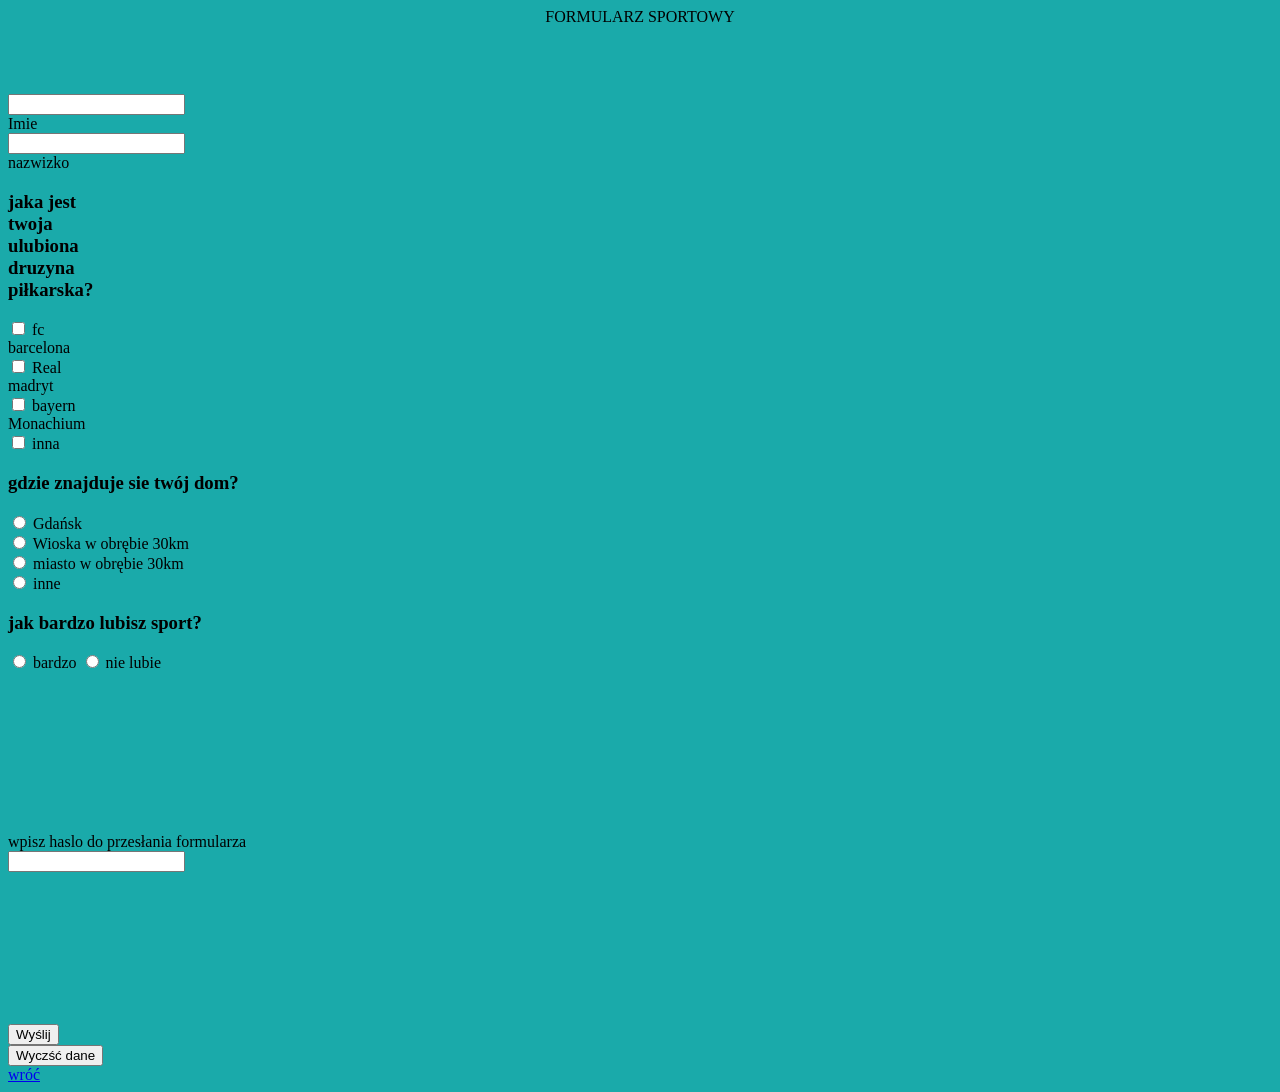
<file: formularz ostatek.html>
<!DOCTYPE html>
 <html lang="pl">
   <head>
       <link rel="stylesheet" href="igorstyle.css" type="text/css">
    <meta charset="utf-8">
    <title> strona formularza</title>
   </head>
  <body>
    <from method="post">
        <div id="tulogo">
            FORMULARZ SPORTOWY <br>
        </br> 
             </div>
             <div id="tuimie">
                
                <input type="text" name="nazwisko" size="20" maxlength"30" />
                <br/> Imie
            </div>
            
            <div id="tunazwisko"> 
                 <input type="text" name="nazwisko" size="20
                " maxlength"30" />
                <br/> nazwizko
            </div>
            <div style="clear:both"></div>
            <div id="druzyna">
                <h3>jaka jest twoja ulubiona druzyna piłkarska?</h3>
    
                <input type="checkbox" /> fc barcelona<br/>
                <input type="checkbox" /> Real madryt<br/>
                <input type="checkbox" /> bayern Monachium<br/>
                <input type="checkbox" /> inna
    
            </div>
            <div id="dom">
                <h3>gdzie znajduje sie twój dom?</h3>
    
                <input type="radio" name="dos" value="Kobieta"> Gdańsk <br>
                <input type="radio" name="dos" value="Mężczyzna"> Wioska w obrębie 30km<br>
                <input type="radio" name="dos" value="Mężczyzna"> miasto w obrębie 30km<br>
                <input type="radio" name="dos" value="Mężczyzna"> inne 
                
            
    
            </div>
            <div style="clear:both"></div>

        </div>
        <div id="lubisz">
            <h3>jak bardzo lubisz sport?</h3>

            <input type="radio" name="dos"> bardzo 
            <input type="radio" name="dos"> nie lubie 

        </div>
        <div style="clear:both"></div>
        <div id="eloelo">
        <form action="*">
            <h2>napisz swoje osiągniecia w sporcie</h2>
            <textarea name="tutaj"></textarea>
            
        </div>
            <div style="clear:both"></div>
            <form action="*">
                wpisz haslo do przesłania formularza<br> <input type="password" name="haslo" />
                <div style="clear:both">
                    </div>   
       <br>   <div id=karny>
            
        
    </div>
    <div style="clear:both"></div>
    <div id="karny">
        <h4>czy karny jakuba blaszczykowskiego na euro powinien zostac powtórzony</h4>

        <select name="">
            <option selected>wybierz</option>
            <option>powinien byc </option>
            <option>nie powinien</option>
            <option>nie iteresuje mnie to</option>
        </select>

    </div>



</div>
   

<div style="clear:both"></div>
</div>
<div id="wyslij ">

    <input type="submit" value="Wyślij"><br/>

</div>
<div id="wyczysc">

    <input type="reset" value="Wyczść dane">

</div>
  <A HREF="index.html">wróć</A>
 </body>
</html>
</file>
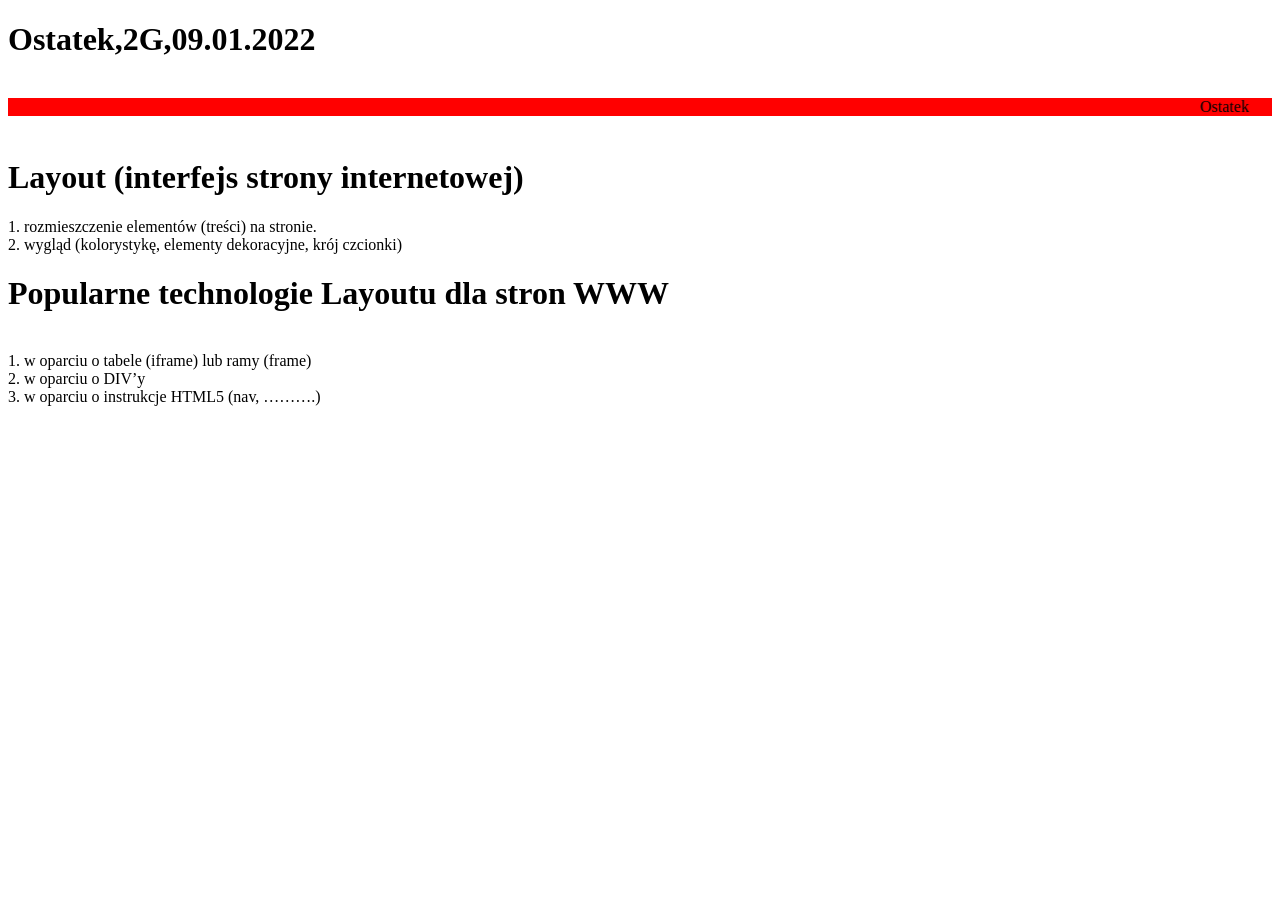
<file: glowny_ostatek.html>
<!DOCTYPE html>
<html lang="pl">

<head>
    <meta charset="UTF-8">
    <meta http-equiv="X-UA-Compatible" content="IE=edge">
    <meta name="viewport" content="width=device-width, initial-scale=1.0">
</head>
<h1><b>Ostatek,2G,09.01.2022</b></h1><br/>
<marquee bgcolor="red">Ostatek</marquee><br/><br/>
<h1><b>Layout (interfejs strony internetowej)</b>
    </h1 – element konstrukcji graficznej, w którym ustala się:<br/> 1. rozmieszczenie elementów (treści) na stronie.<br/> 2. wygląd (kolorystykę, elementy dekoracyjne, krój czcionki)<br/>
    <h1><b>Popularne technologie Layoutu dla stron WWW</b></h1><br/> 1. w oparciu o tabele (iframe) lub ramy (frame)<br/> 2. w oparciu o DIV’y<br/> 3. w oparciu o instrukcje HTML5 (nav, ……….)

    <body>

    </body>

</html>
</file>
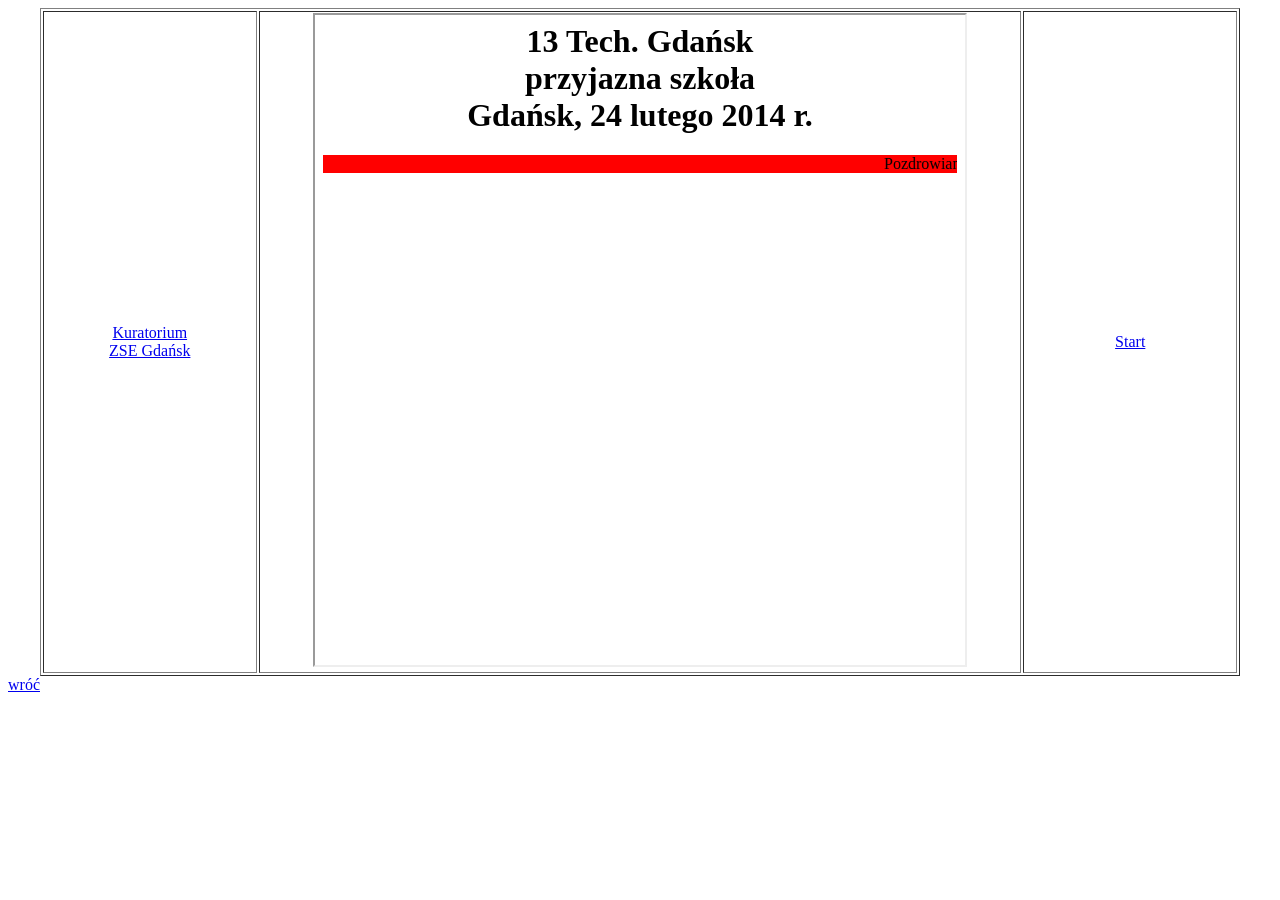
<file: index2.html>
<!DOCTYPE html>
<html>
<head>
 <meta charset="utf-8">
</head>
<body>
<table width=95% border="1" align="center">
 <tr>
 <td width=18% align="center">
 <a href="http://www.kuratorium.gda.pl" target="strony">Kuratorium</a>
 <br>
 <a href="http://www.zse.gda.pl" target="strony">ZSE Gdańsk</a>
 </td>
 <td align=center><iframe width=650 height=650 name="strony" src="start.html" border="0"></iframe>
 </td>
 <td width=18% align="center"><a href="start.html" target="strony">Start</a>
 </td>
 </tr>
</table>
<a href="index.html">wróć</a><br/><br/><br/>
</body>
</html>
</file>
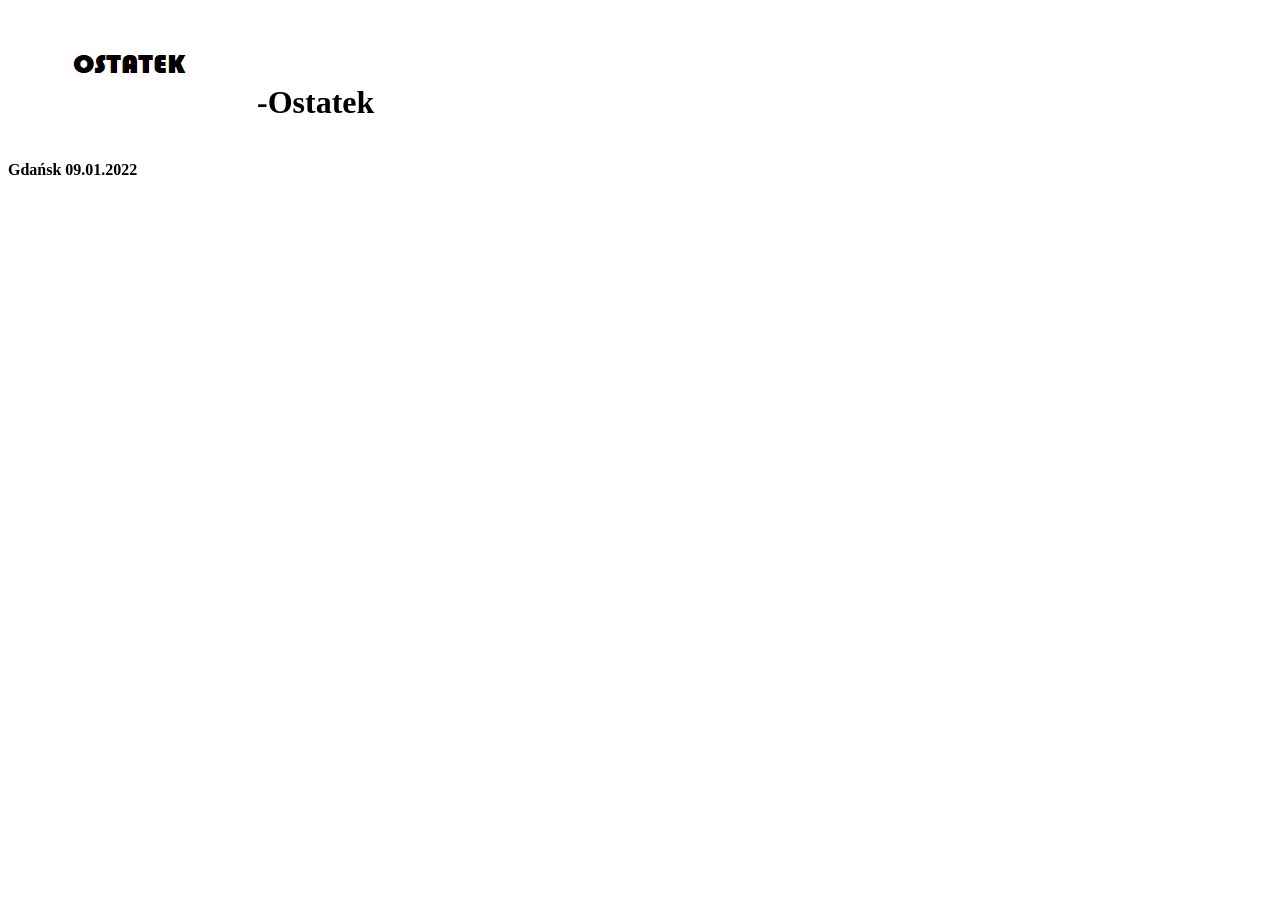
<file: logo_ostatek.html>
<!DOCTYPE html>
<html lang="{{proprtyName | number:minIntegerDigits.minFractionDigits-maxFractionDigits }} ">

<head>
    <meta charset="UTF-8">
    <meta http-equiv="X-UA-Compatible" content="IE=edge">
    <meta name="viewport" content="width=device-width, initial-scale=1.0">
    <title>Document</title>
</head>

<body>
    <h1><b><img src="logo.png"/>-Ostatek</b></h1><br/>
    <b>Gdańsk 09.01.2022</b>
</body>

</html>
</file>
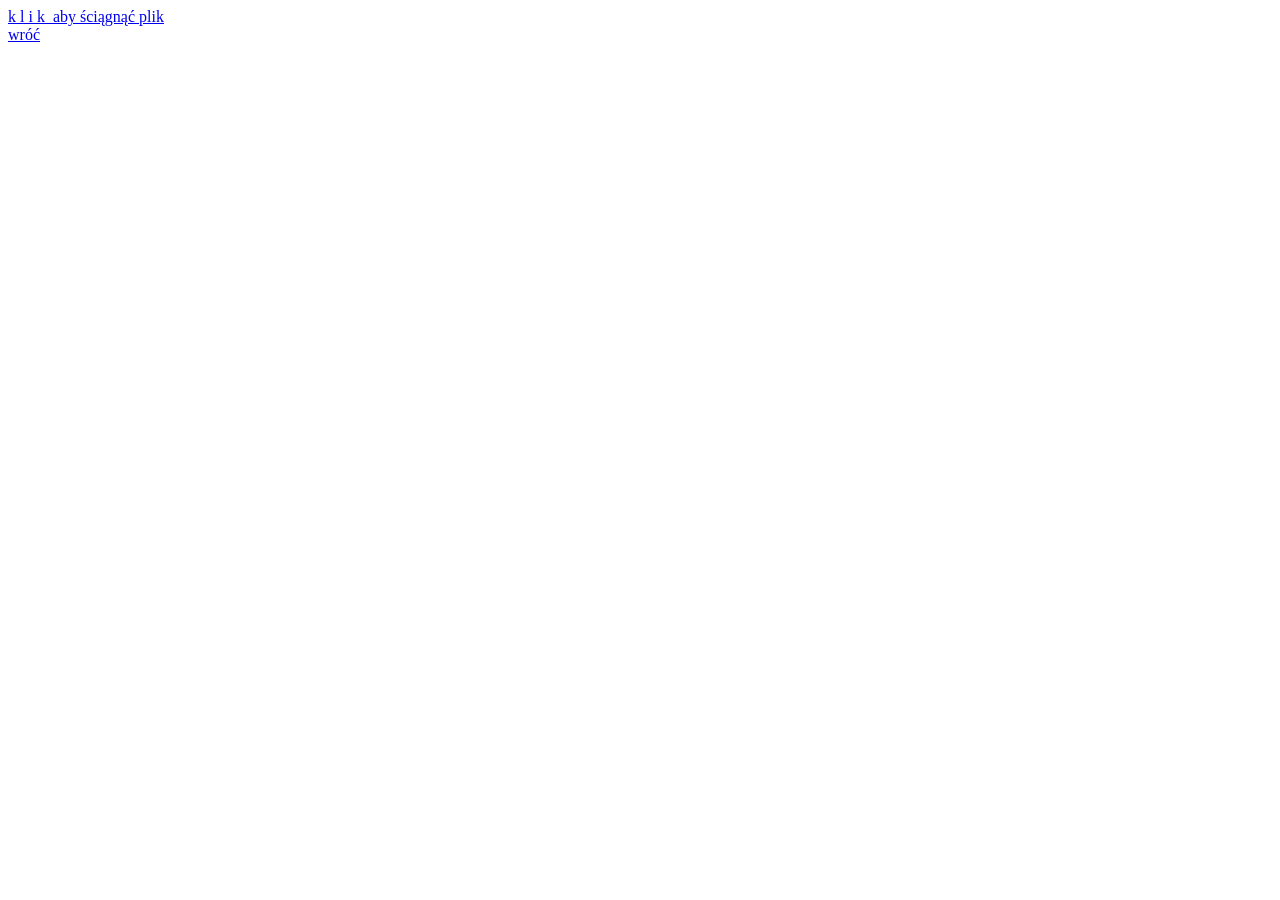
<file: plik_ostatek.html>
<!DOCTYPE html>
 <html lang="pl-PL">
  <html>
   <head>
    <meta charset="utf-8">
    <title> strona pliku do pobrania</title>
   </head>
  <body>
  <A href="2021.rar">k&nbsp;l&nbsp;i&nbsp;k&nbsp; aby ściągnąć plik</A><br>
  <A HREF="index.html">wróć</A>
 </body>
</html>
</file>
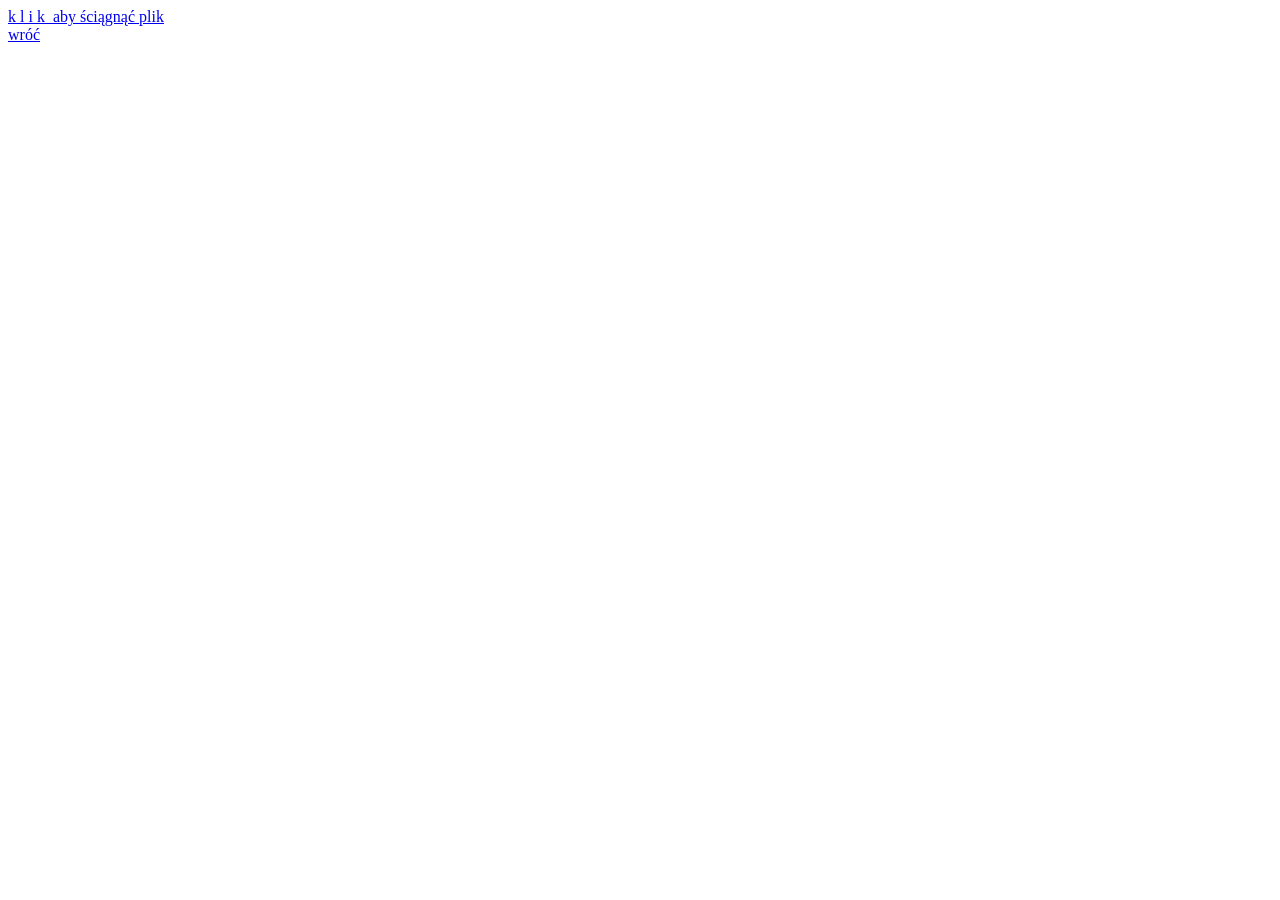
<file: plikostatek.html>
<!DOCTYPE html>
 <html lang="pl-PL">
  <html>
   <head>
    <meta charset="utf-8">
    <title> strona pliku do pobrania</title>
   </head>
  <body>
  <A href="2021.rar">k&nbsp;l&nbsp;i&nbsp;k&nbsp; aby ściągnąć plik</A><br>
  <A HREF="pracatest.html">wróć</A>
 </body>
</html>
</file>
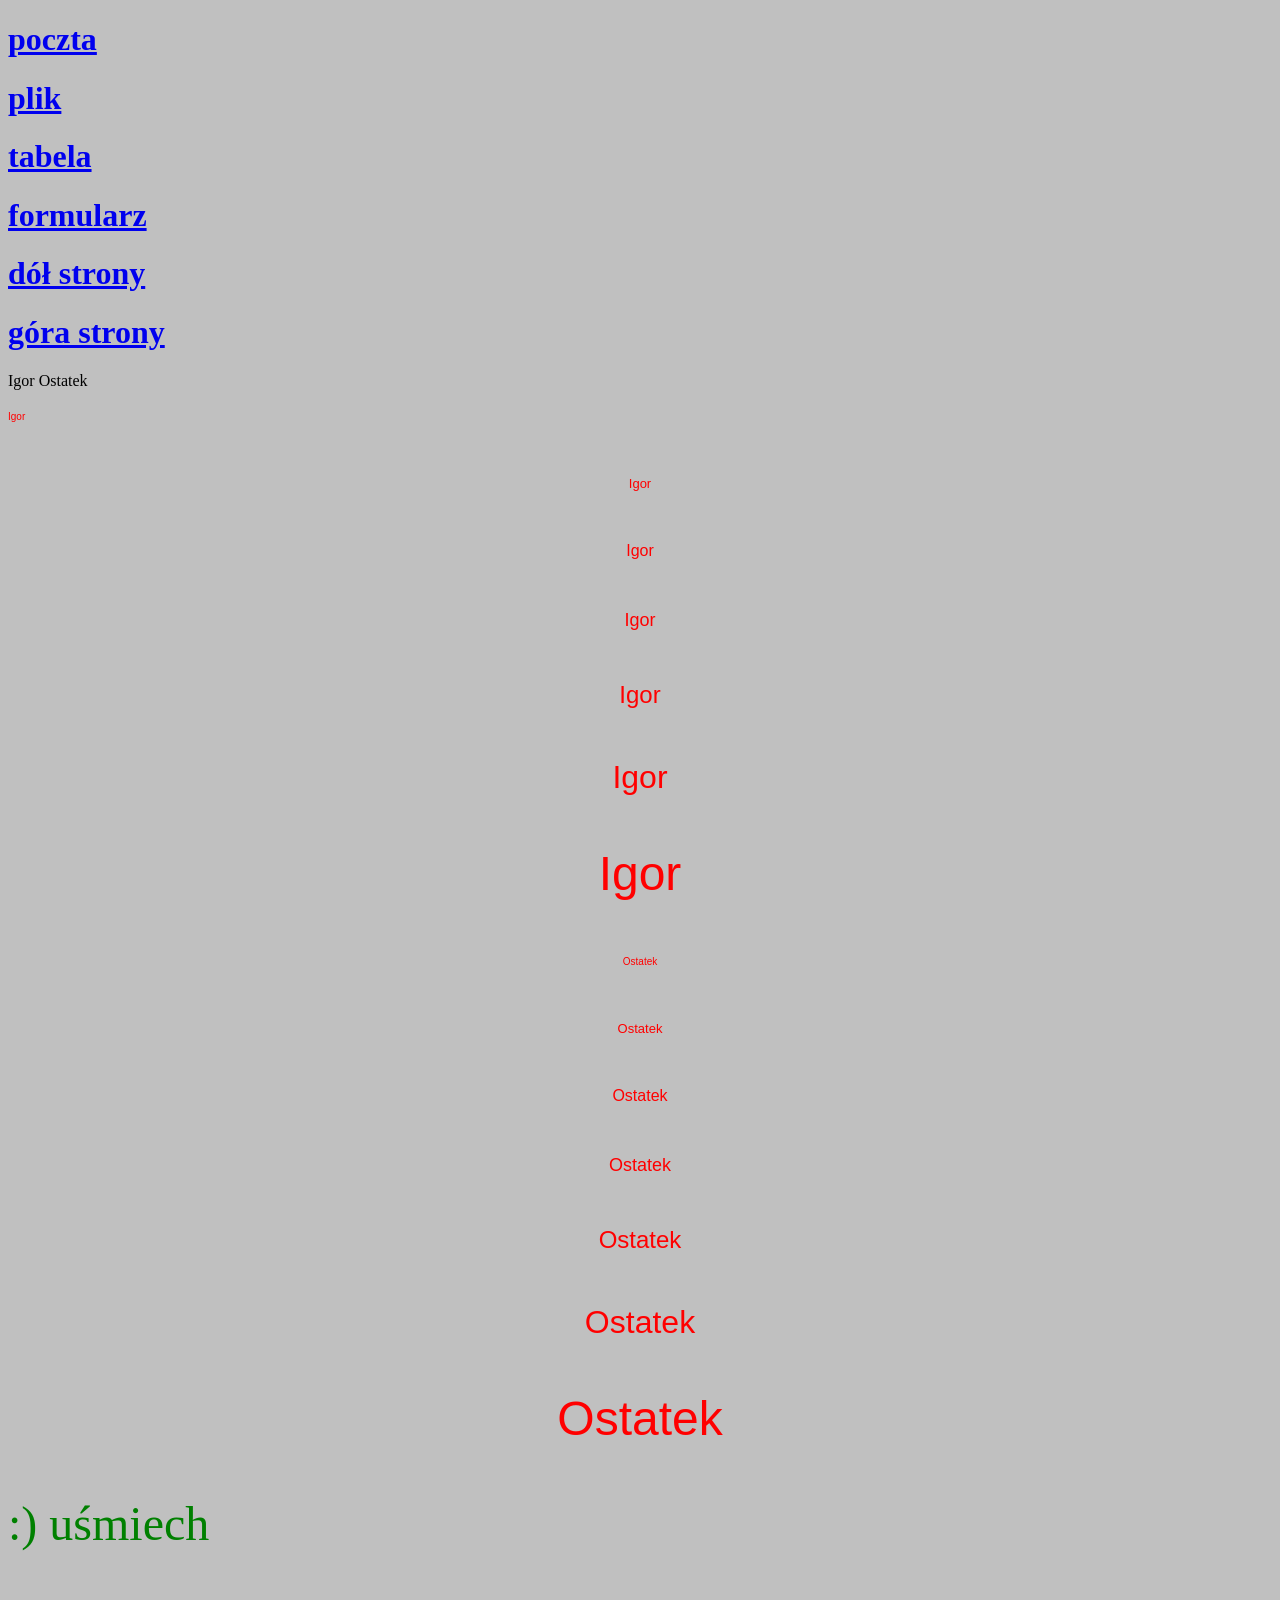
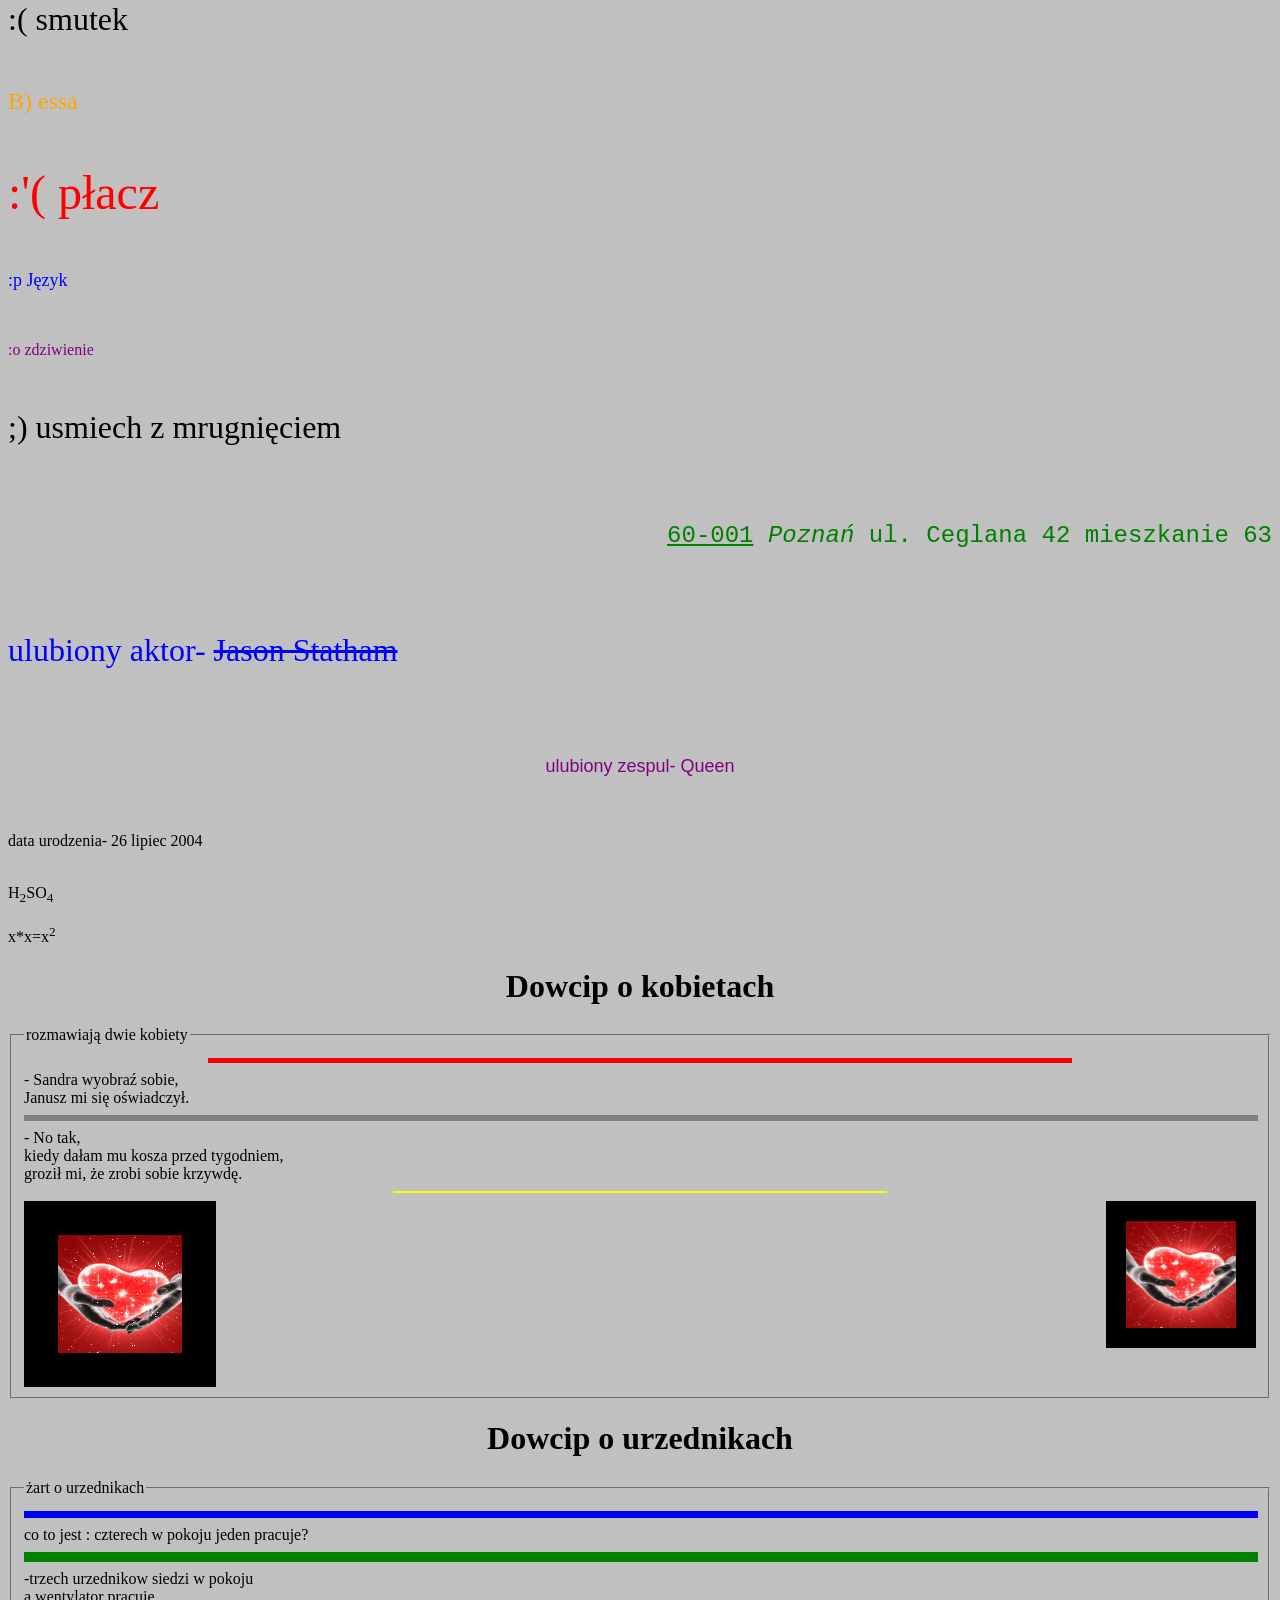
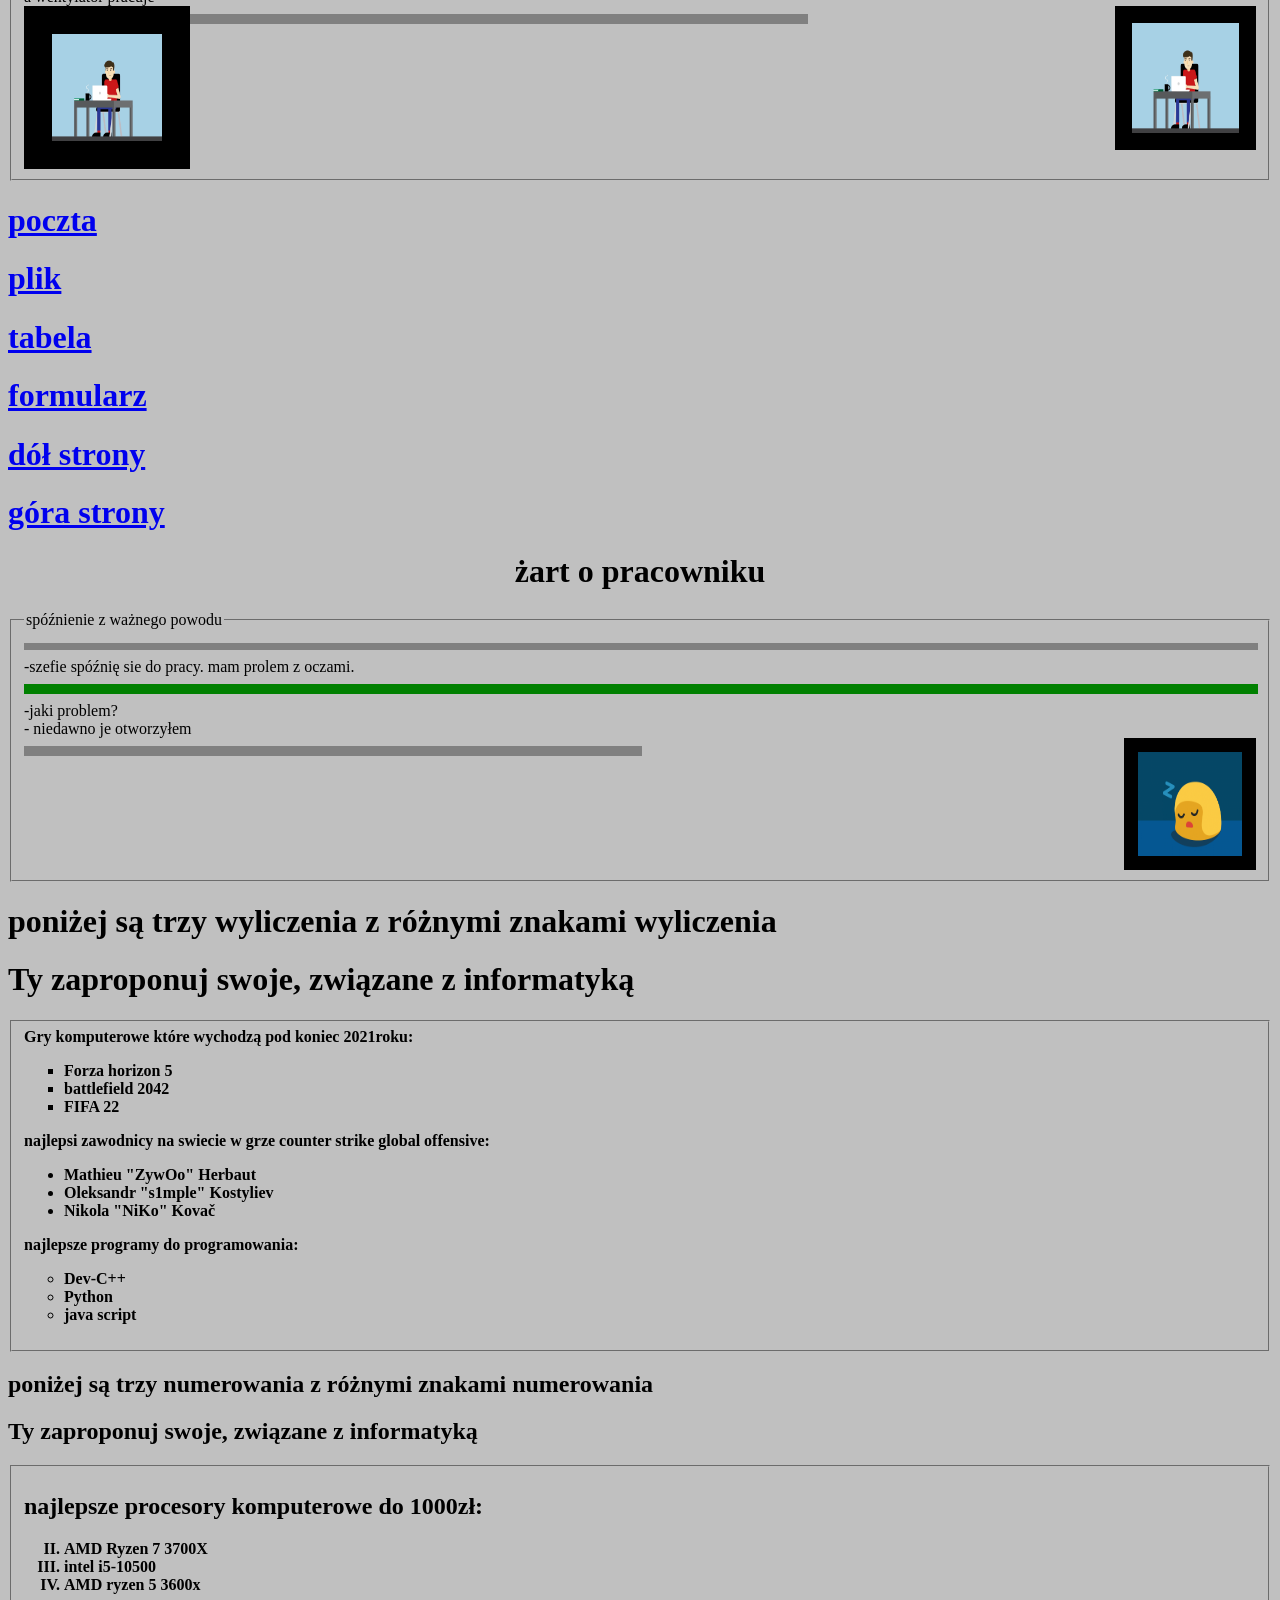
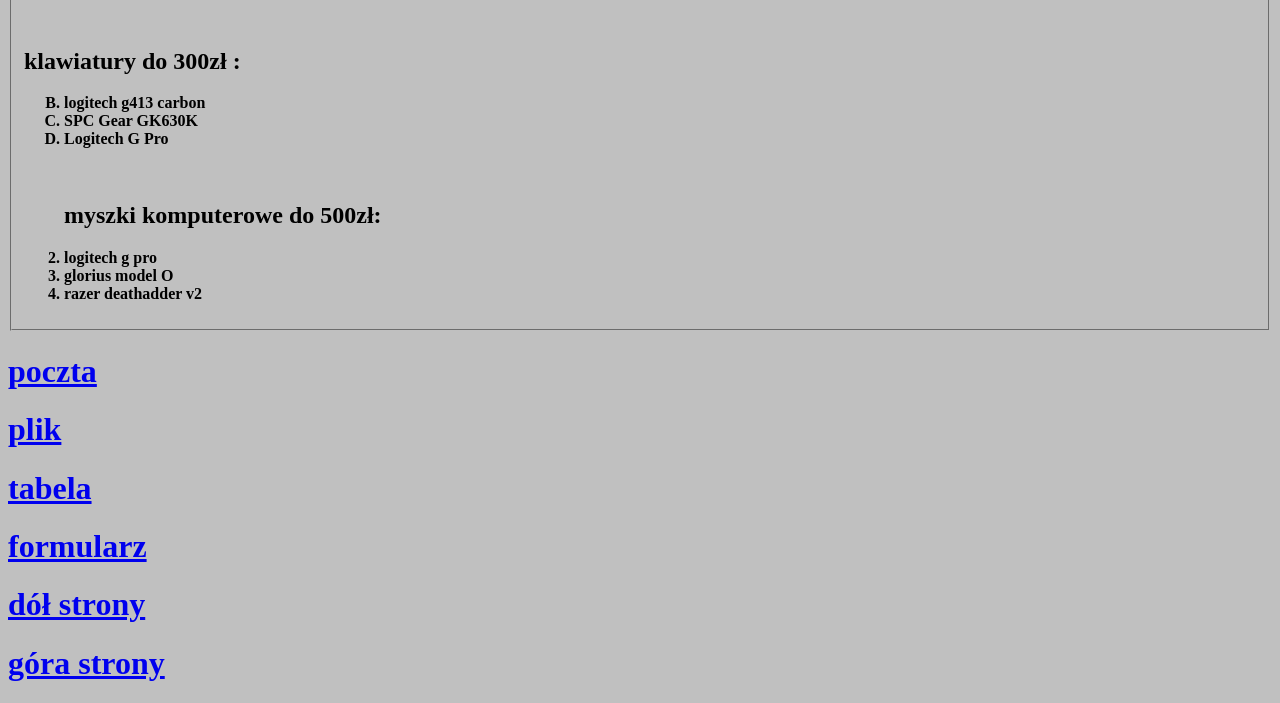
<file: pracatest.html>
﻿<!DOCTYPE html>
	<html lang="pl-PL">
	<html>
		<head>
			<meta charset="utf-8">
			<title> Igor 	</title>
		</head>
	<body>
  <A NAME="góra_strony"></A>
		<h1><A HREF="pocztaostatek.html">poczta</h1>
		<h1><A HREF="plikostatek.html">plik</A></h1>
		<h1><A HREF="tabelaostatek.html">tabela</A></h1>
		<h1><A HREF="formularz ostatek.html">formularz</A></h1>
		<h1><A HREF="#dół_strony">dół strony</A></h1>
		<h1><A HREF="#środek_strony">góra strony</A></h1>
Igor Ostatek
<p align="middle "> <font color="red" size="1" face="Arial"> Igor    </font> </p> <br>
<p align="middle"> <font color="red" size="2" face="Arial"> Igor    </font> </p> <br>
<p align="middle"> <font color="red" size="3" face="Arial"> Igor    </font> </p> <br>
<p align="middle"> <font color="red" size="4" face="Arial"> Igor    </font> </p> <br>
<p align="middle"> <font color="red" size="5" face="Arial"> Igor    </font> </p> <br>
<p align="middle"> <font color="red" size="6" face="Arial"> Igor    </font> </p> <br>
<p align="middle"> <font color="red" size="7" face="Arial"> Igor    </font> </p> <br> 
<p align="middle"> <font color="red" size="1" face="Arial"> Ostatek  </font> </p> <br>
<p align="middle"> <font color="red" size="2" face="Arial"> Ostatek  </font> </p> <br>
<p align="middle"> <font color="red" size="3" face="Arial"> Ostatek  </font> </p> <br>
<p align="middle"> <font color="red" size="4" face="Arial"> Ostatek  </font> </p> <br>
<p align="middle"> <font color="red" size="5" face="Arial"> Ostatek  </font> </p> <br>
<p align="middle"> <font color="red" size="6" face="Arial"> Ostatek  </font> </p> <br>
<p align="middle"> <font color="red" size="7" face="Arial"> Ostatek  </font> </p> <br>
<p align="left"> <font color="green" size="7" face="Verdana"> :) uśmiech  </font> </p> <br>
<p align="left"> <font color="black" size="6" face="Courier New',"> :( smutek  </font> </p> <br>
<p align="left"> <font color="Orange" size="5" face="Bodoni MT Black"> B) essa   </font> </p> <br>
<p align="left"> <font color="red" size="7" face="Arnprior"> :'( płacz  </font> </p> <br>
<p align="left"> <font color="blue" size="4" face="Verdana"> :p Język  </font> </p> <br>
<p align="left"> <font color="purple" size="3" face="Arnprior"> :o zdziwienie   </font> </p> <br>
<p align="left"> <font color="black" size="6" face="Verdana"> ;) usmiech z  mrugnięciem    </font> </p> <br>

<br>
             <font size="5" color="green" face="Courier New"> <p align="right"><u> 60-001</u><i> Poznań</i>  ul. Ceglana 42  mieszkanie 63 </p> <br></font>
             <font color="blue" size="6" face="Verdana"> <p align="left">ulubiony aktor- <strike> Jason Statham </strike> </p><br></font>
             <font color="purple" size="4" face="Arial"><center><p>ulubiony zespul- Queen </p></center><br></font>
             <p align="left">data urodzenia- 26 lipiec 2004 </p><br>

             H<sub>2</sub>SO<sub>4</sub>
             <br><br>
             x*x=x<sup>2</sup>
<h1 ALIGN=middle >Dowcip o kobietach</h1>
<FIELDSET>
	<LEGEND>rozmawiają dwie kobiety</LEGEND>
	<HR SIZE=5 WIDTH=70% ALIGN=CENTER color=red>
	- Sandra wyobraź sobie,<br>
	Janusz mi się oświadczył. <br>
	<HR SIZE=6 WIDTH=100% ALIGN=CENTER NOSHADE>

	- No tak, <br>
	kiedy dałam mu kosza przed tygodniem, <br>	
	groził mi, że zrobi sobie krzywdę.<br>
	<HR SIZE=2 WIDTH=40% ALIGN=CENTER color=yellow>
	<IMG SRC="milosc-ruchomy-obrazek-0118.gif" ALIGN=left BORDER=34 WIDTH=124 HEIGHT=118 ALT="grafika-ostatek"> 
	<IMG SRC="milosc-ruchomy-obrazek-0118.gif" ALIGN=right BORDER=20 WIDTH=110 HEIGHT=107 ALT="grafika2-ostatek">
</FIELDSET>
     <body bgcolor="silver"></body>

<h1 ALIGN=middle >Dowcip o urzednikach </h1>
	<FIELDSET>
	<LEGEND>żart o urzednikach </LEGEND>
	<HR SIZE=7 WIDTH=100% ALIGN=right color=blue>
	 co to jest : czterech w pokoju jeden pracuje? <br>
	<HR SIZE=10 WIDTH=100% ALIGN=CENTER color=green>

	-trzech urzednikow siedzi w pokoju <br>
	a wentylator pracuje  <br>	
	<IMG SRC="QDyD.gif" ALIGN=left BORDER=28 WIDTH=110 HEIGHT=107 ALT="grafika3-ostatek"> 
	<IMG SRC="QDyD.gif" ALIGN=right BORDER=17 WIDTH=107 HEIGHT=110 ALT="grafika4-ostatek">
	<HR SIZE=10 WIDTH=50% ALIGN=left NOSHADE>
</FIELDSET>
<A NAME="środek_strony"></A>
		<h1><A HREF="pocztaostatek.html">poczta</h1>
		<h1><A HREF="plikostatek.html">plik</A></h1>
		<h1><A HREF="tabelaostatek.html">tabela</A></h1>
		<h1><A HREF="formularz ostatek.html">formularz</A></h1>
		<h1><A HREF="#dół_strony">dół strony</A></h1>
		<h1><A HREF="#góra_strony">góra strony</A></h1>
<h1 ALIGN=middle >żart o pracowniku  </h1>
	<FIELDSET>
	<LEGEND>spóźnienie z ważnego powodu </LEGEND>

	<HR SIZE=7 WIDTH=100% ALIGN=right color=grey>

	 -szefie spóźnię sie do pracy. mam prolem z oczami.<br>

	<HR SIZE=10 WIDTH=100% ALIGN=CENTER color=green>
	-jaki problem?</br>
	- niedawno je otworzyłem  <br>
		<IMG SRC="29e5ead4f680e0bcc0ea7c09c6f89841.gif" ALIGN=right BORDER=14 WIDTH=104 HEIGHT=104 ALT="grafika5-ostatek"> 
		
	
	<HR SIZE=10 WIDTH=50% ALIGN=left NOSHADE>
</FIELDSET>
     <body bgcolor="blue"></body>
	 
	 <h1> poniżej są trzy wyliczenia z różnymi znakami wyliczenia</h1>
<h1> Ty zaproponuj swoje, związane z informatyką</h1>
	<FIELDSET>
	<b>Gry komputerowe które wychodzą pod koniec 2021roku:<b>
	<ul type=square>
	<li>Forza horizon 5 
	<li>battlefield 2042
	<li>FIFA 22
	</ul>
	<b>najlepsi zawodnicy na swiecie w grze counter strike global offensive:<b>
	<ul type=disc>
	<li>Mathieu "ZywOo" Herbaut 
	<li>Oleksandr "s1mple" Kostyliev 
	<li>Nikola "NiKo" Kovač
	</ul>
	<b>najlepsze programy do programowania:</b>
	<ul type=circle>
	<li>Dev-C++</li>
	<li>Python</li>
	<li>java script</li>
	</ul>
	</FIELDSET>
	<h2> poniżej są trzy numerowania z różnymi znakami numerowania</h2>
	<h2> Ty zaproponuj swoje, związane z informatyką</h2>
	<FIELDSET>
        <h2>najlepsze procesory komputerowe do 1000zł:</h2>
	<OL TYPE=I START=2> 
	<LI>AMD Ryzen 7 3700X
	<LI>intel i5-10500
	<LI>AMD ryzen 5 3600x
 	</OL><br>
	 
	
	
	<h2>klawiatury do 300zł :</h2>
	<OL TYPE=A START=2> 
	<LI> logitech g413 carbon
	<LI> SPC Gear GK630K
	<LI> Logitech G Pro
 	</OL><br>
	  <OL TYPE=1 START=2> 
	
<h2>myszki komputerowe do 500zł:</h2>
	<li>logitech g pro </li>
	<li>glorius model O </li>
	<li>razer deathadder v2</li>
	</OL> 
	



<OL TYPE=1 START=3> 



	</FIELDSET>
<A NAME="dół_strony"></A>
		<h1><A HREF="pocztaostatek.html">poczta</h1>
		<h1><A HREF="plikostatek.html">plik</A></h1>
		<h1><A HREF="tabelaostatek.html">tabela</A></h1>
		<h1><A HREF="formularz ostatek.html">formularz</A></h1>
		<h1><A HREF="#środek_strony">dół strony</A></h1>
		<h1><A HREF="#góra_strony">góra strony</A></h1>
	</body>
</html>
</file>
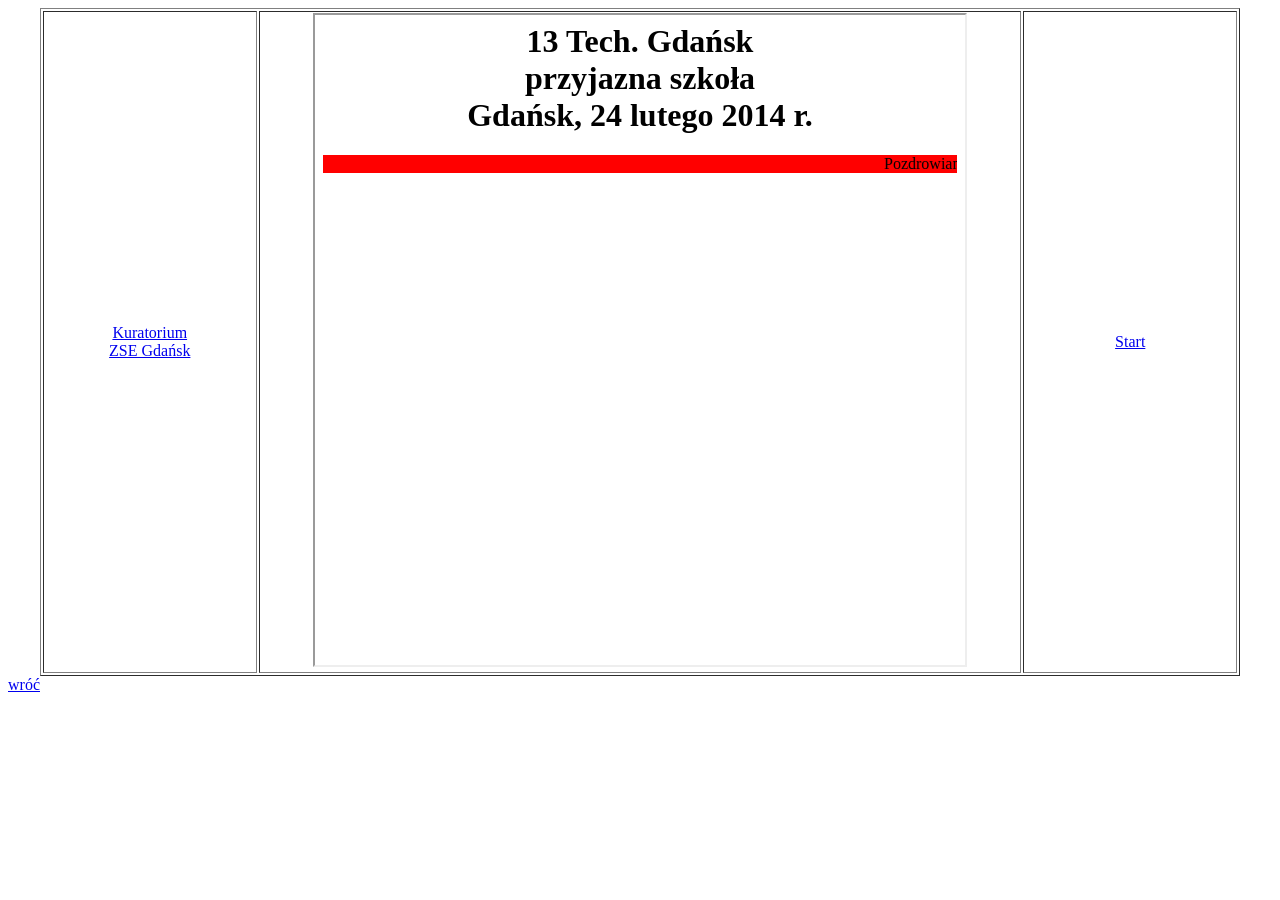
<file: ramka_ostatek.html>
<!DOCTYPE html>
<html>
<head>
 <meta charset="utf-8">
</head>
<body>
<table width=95% border="1" align="center">
 <tr>
 <td width=18% align="center">
 <a href="http://www.kuratorium.gda.pl" target="strony">Kuratorium</a>
 <br>
 <a href="http://www.zse.gda.pl" target="strony">ZSE Gdańsk</a>
 </td>
 <td align=center><iframe width=650 height=650 name="strony" src="start.html" border="0"></iframe>
 </td>
 <td width=18% align="center"><a href="start_ostatek.html" target="strony">Start</a>
 </td>
 </tr>
</table>
<a href="index.html">wróć</a><br/><br/><br/>
</body>
</html>
</file>
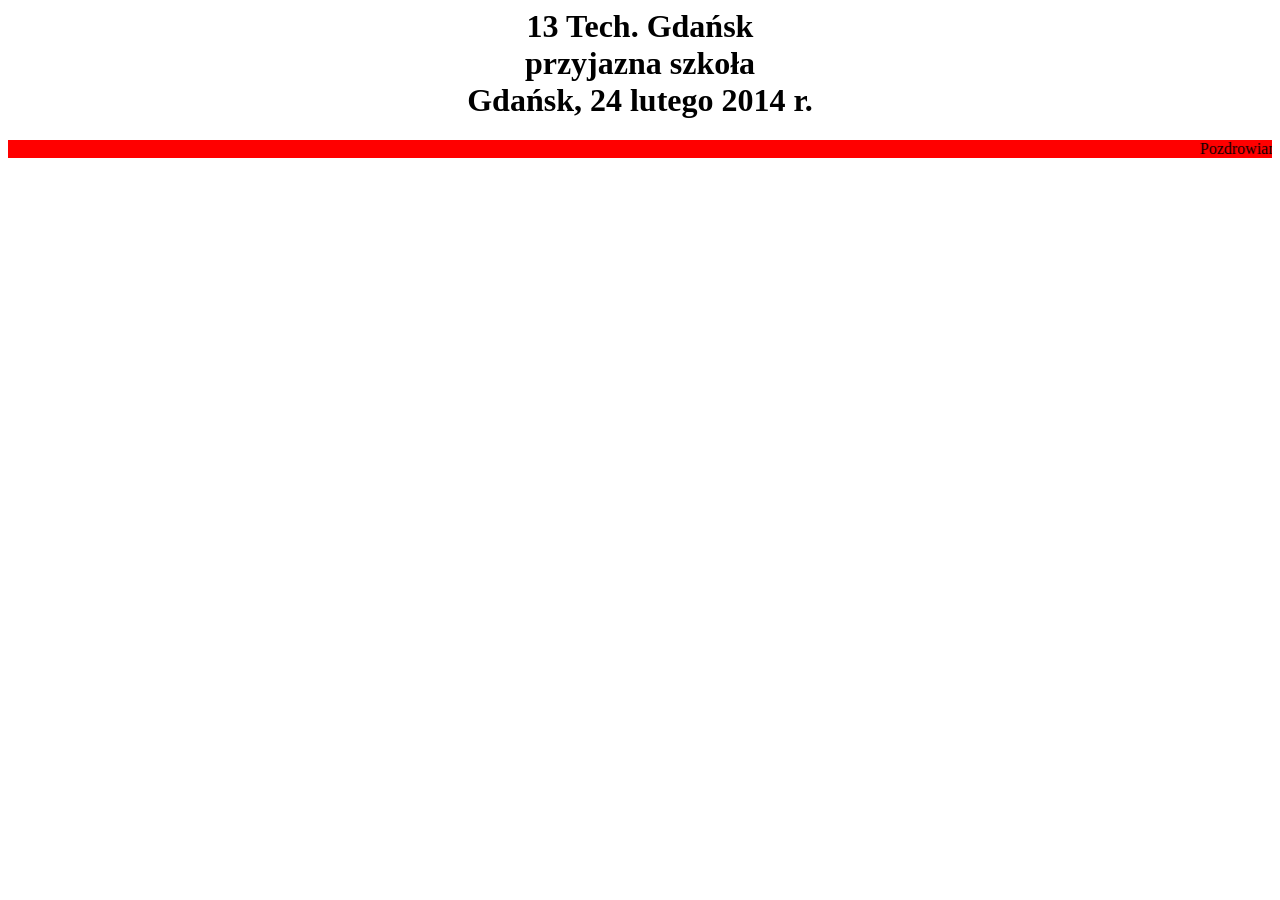
<file: start.html>
<html>
 <head>
 <meta charset="utf-8">
 </head>
<body>
 <h1 align="center">13 Tech. Gdańsk<br>przyjazna szkoła<br>Gdańsk, 24 lutego 2014 r.</h1>
 <marquee bgcolor="red">Pozdrowiam</marquee>
</body>
</html>
</file>
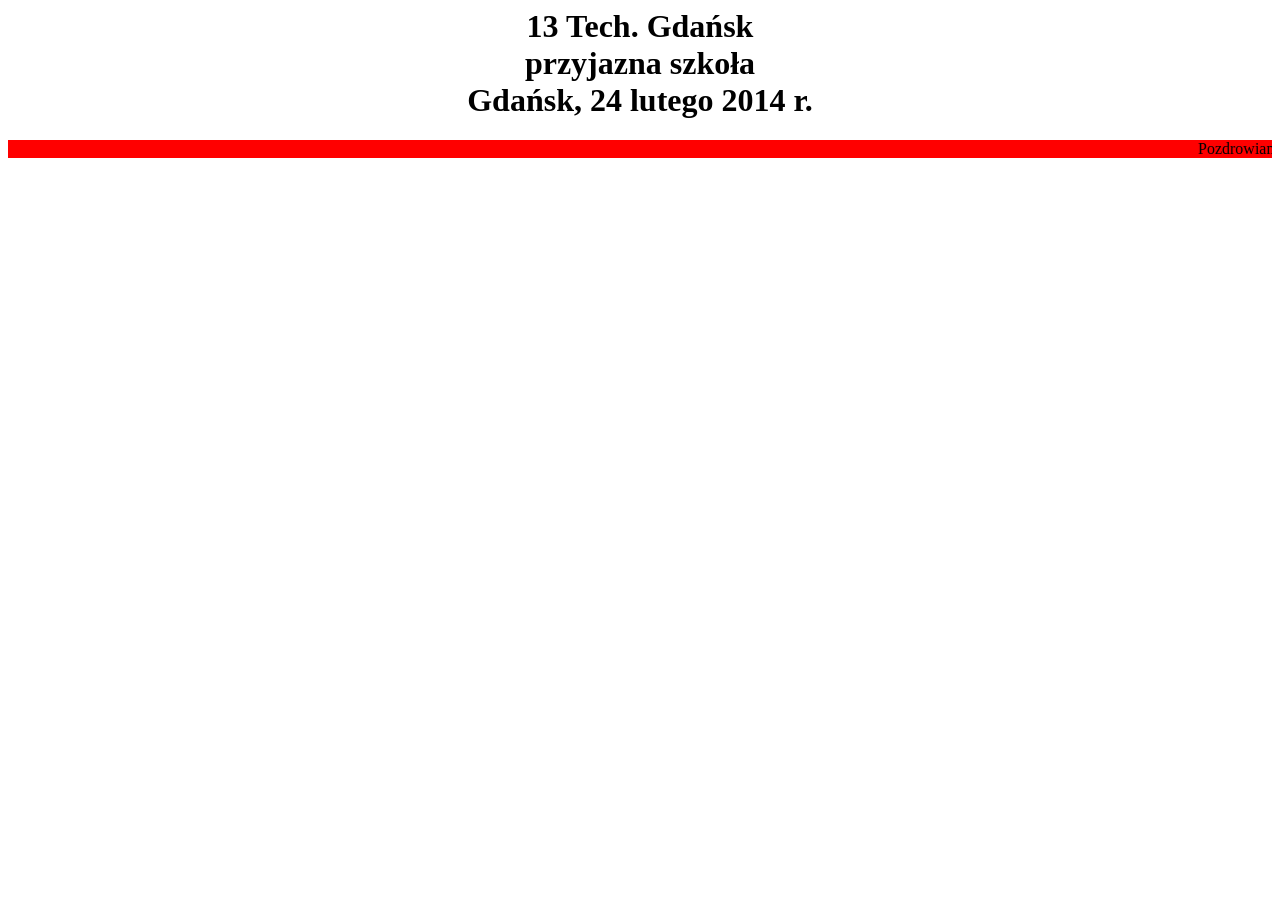
<file: start_ostatek.html>
<html>
 <head>
 <meta charset="utf-8">
 </head>
<body>
 <h1 align="center">13 Tech. Gdańsk<br>przyjazna szkoła<br>Gdańsk, 24 lutego 2014 r.</h1>
 <marquee bgcolor="red">Pozdrowiam</marquee>
</body>
</html>
</file>
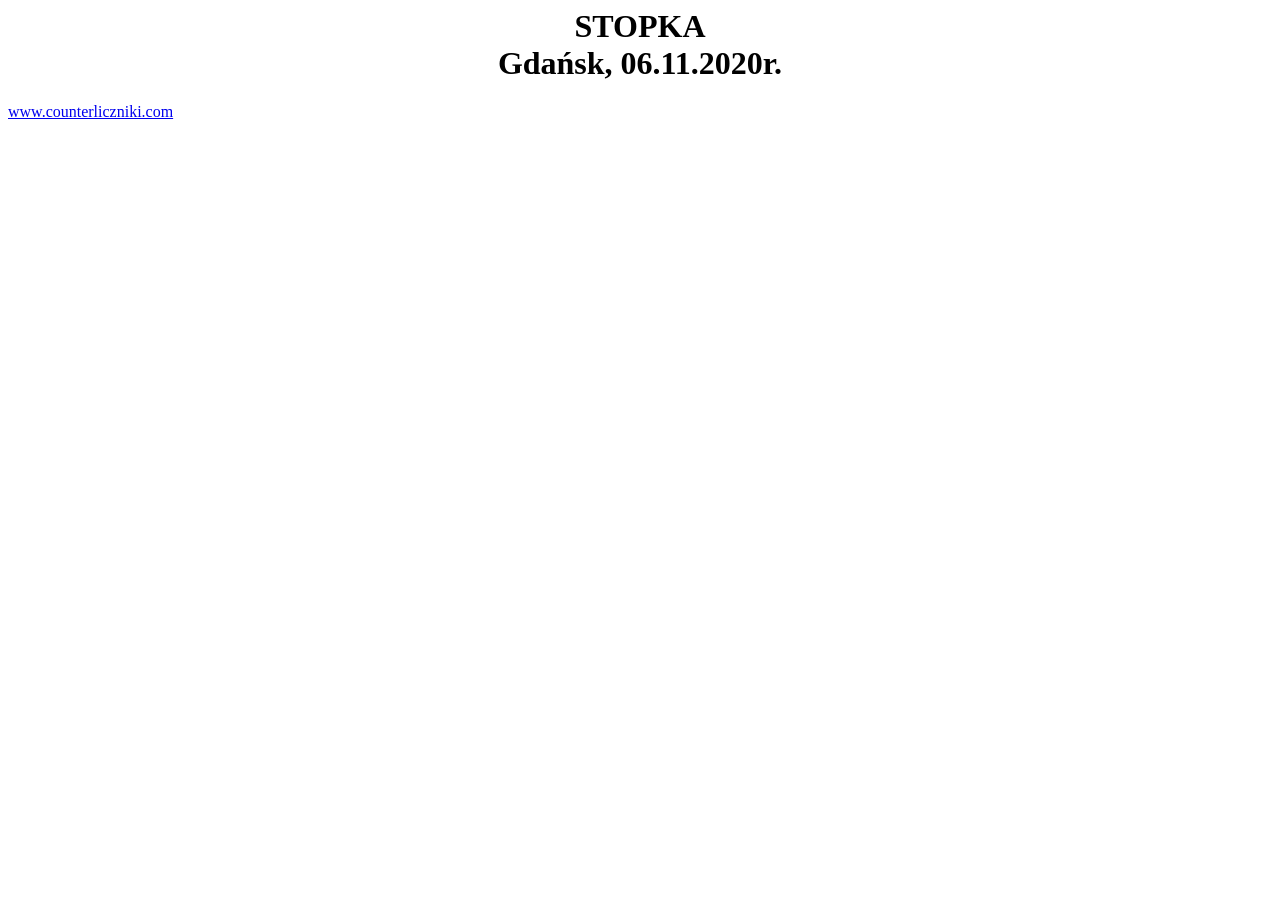
<file: stopka_ostatek.html>
<html>
 <head>
 <meta charset="utf-8">
 </head>
 
 
<body>
 <h1 align="center">STOPKA<br>Gdańsk, 06.11.2020r.</h1>
  <a href='http://www.counterliczniki.com'>www.counterliczniki.com</a> <script type='text/javascript' src='https://www.counterliczniki.com/auth.php?id=13aa578faf490e6daa3a3bfa0b3c86a0484ef610'></script>
<script type="text/javascript" src="https://www.counterliczniki.com/pl/home/counter/774230/t/6"></script>
 
</body>
</html>
</file>
<file: igorstyle.css>
body{
    background-color: rgb(26, 170, 170);
}
#tulogo {
    margin-bottom: 50px;
    text-align: center;
}
#tuimie {
    margin-right: 1400px;
    float: left;
}

#dom {
    float: left;
}
#druzyna {
    float: left;
    margin-right: 1200px;
}
#lubisz{
    float: left;
    
}
#eloelo{
    float: left;
    margin-left :1500px;

}

#karny{
    float:left;
    margin-left :1300px;
}
#wyslij{
    float:left;
    margin-left :400px;
}
#haslo{
    
}
</file>
